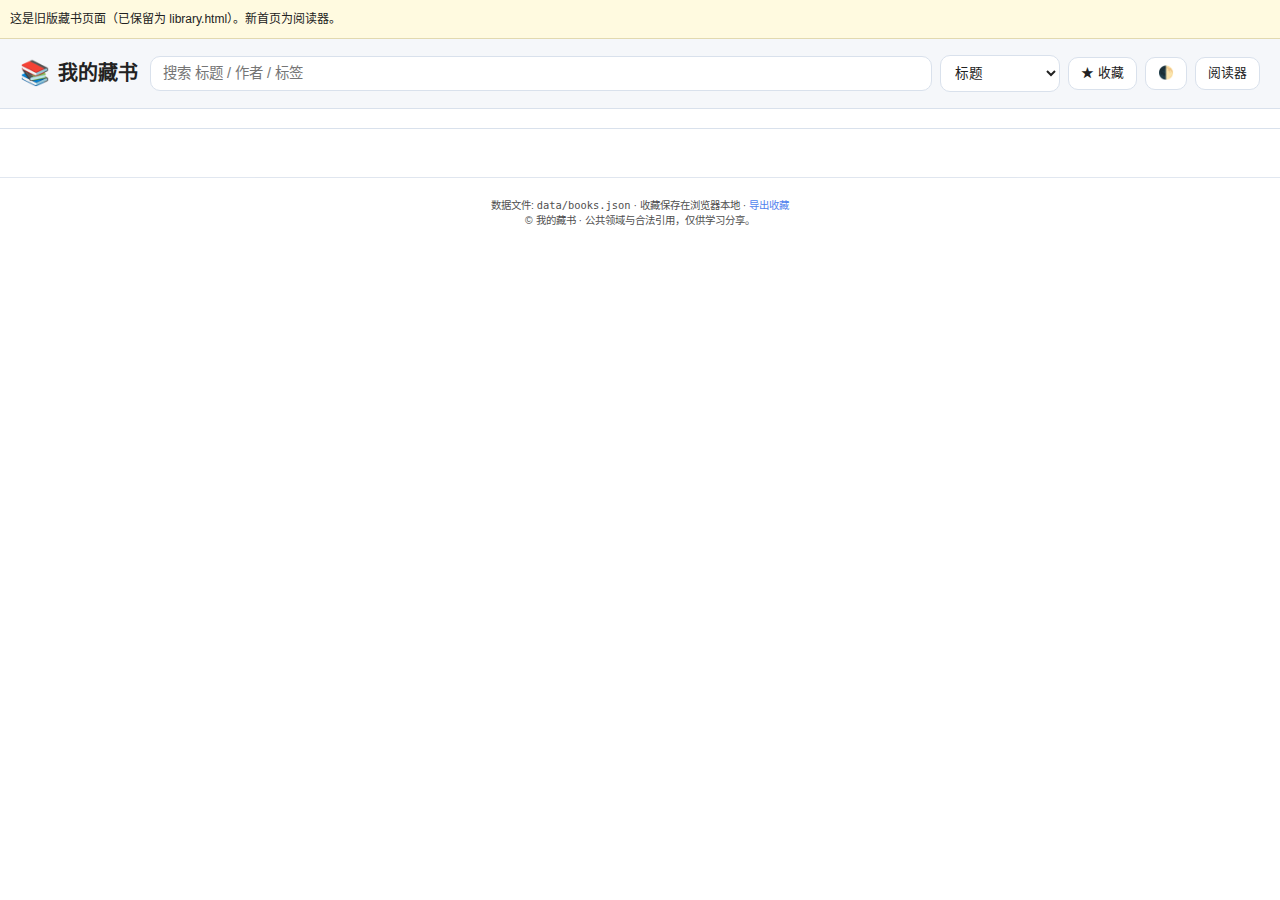
<file: library.html>
<!DOCTYPE html>
<html lang="zh-CN" data-theme="light">
<head>
  <meta charset="UTF-8" />
  <meta name="viewport" content="width=device-width,initial-scale=1" />
  <title>我的藏书 | 旧版列表</title>
  <link rel="stylesheet" href="assets/css/style.css" />
</head>
<body>
  <p style="padding:10px;font-size:12px;background:#fffae0;border-bottom:1px solid #e2d9b0">这是旧版藏书页面（已保留为 library.html）。新首页为阅读器。</p>
  <!-- 原 index 内容保持 -->
  <header class="site-header">
    <div class="brand">
      <span class="logo" aria-hidden="true">📚</span>
      <h1>我的藏书</h1>
    </div>
    <div class="controls">
      <input id="searchInput" type="search" placeholder="搜索 标题 / 作者 / 标签" aria-label="搜索" />
      <select id="sortSelect" aria-label="排序">
        <option value="title">标题</option>
        <option value="year">年份(新→旧)</option>
        <option value="author">作者</option>
      </select>
      <button id="toggleFavorites" class="btn" aria-pressed="false" title="只看收藏">★ 收藏</button>
      <button id="themeToggle" class="btn" title="切换主题">🌓</button>
      <a href="index.html" class="btn" title="阅读器">阅读器</a>
    </div>
  </header>
  <nav id="tagBar" class="tag-bar" aria-label="标签过滤"></nav>
  <main class="layout">
    <section id="bookList" aria-live="polite" class="book-list" aria-label="书籍列表">
      <div class="empty-hint" hidden>没有匹配的书籍。</div>
    </section>
    <aside id="detailPanel" class="detail-panel" aria-label="书籍详情" hidden>
      <button id="closeDetail" class="close-btn" aria-label="关闭详情">×</button>
      <div class="detail-content" id="detailContent" tabindex="-1"></div>
    </aside>
  </main>
  <footer class="site-footer">
    <p>数据文件: <code>data/books.json</code> · 收藏保存在浏览器本地 · <a href="#" id="exportFavorites">导出收藏</a></p>
    <p>© <span id="yearSpan"></span> 我的藏书 · 公共领域与合法引用，仅供学习分享。</p>
  </footer>
  <template id="bookCardTemplate">
    <article class="book-card" data-id="">
      <div class="cover-wrapper"><img loading="lazy" alt="封面" class="cover" /></div>
      <div class="info">
        <h3 class="title"></h3>
        <p class="authors"></p>
        <p class="meta"></p>
        <div class="tags"></div>
      </div>
      <button class="fav-btn" title="收藏">☆</button>
    </article>
  </template>
  <script src="assets/js/app.js" type="module"></script>
</body>
</html>
</file>
<file: assets/css/style.css>
*{box-sizing:border-box;margin:0;padding:0}
html,body{height:100%;font-family:-apple-system,BlinkMacSystemFont,'Segoe UI',Roboto,'Helvetica Neue',Arial,'Noto Sans',sans-serif;line-height:1.5;-webkit-font-smoothing:antialiased}
body{background:var(--bg);color:var(--text);transition:background .3s,color .3s}
:root{--bg:#ffffff;--bg-alt:#f5f7fa;--text:#222;--border:#d9e1ec;--accent:#2563eb;--accent-hover:#1d4ed8;--radius:10px;--shadow:0 2px 6px -2px rgba(0,0,0,.15);--danger:#dc2626;--tag:#eef2f7}
[data-theme=dark]{--bg:#0f1115;--bg-alt:#181b21;--text:#e5e7eb;--border:#2a3039;--accent:#3b82f6;--accent-hover:#60a5fa;--tag:#1f242c}
a{color:var(--accent);text-decoration:none}a:hover{text-decoration:underline}
.site-header{display:flex;flex-wrap:wrap;gap:.75rem;align-items:center;padding:1rem 1.25rem;background:var(--bg-alt);border-bottom:1px solid var(--border);position:sticky;top:0;z-index:40}
.brand{display:flex;align-items:center;gap:.5rem}.brand h1{font-size:1.25rem;font-weight:600}
.logo{font-size:1.5rem}
.controls{display:flex;align-items:center;gap:.5rem;flex:1;min-width:260px}
.controls input[type=search]{flex:1;padding:.55rem .75rem;border:1px solid var(--border);border-radius:var(--radius);background:var(--bg);color:inherit;font-size:.9rem}
.controls select{padding:.55rem .6rem;border:1px solid var(--border);border-radius:var(--radius);background:var(--bg);color:inherit;font-size:.85rem}
.btn,.fav-btn,.close-btn{cursor:pointer;border:1px solid var(--border);background:var(--bg);color:inherit;min-height:2.1rem;padding:.4rem .75rem;border-radius:var(--radius);font-size:.8rem;display:inline-flex;align-items:center;gap:.35rem;line-height:1;font-weight:500}
.btn:hover,.fav-btn:hover,.close-btn:hover{background:var(--bg-alt)}
.btn[aria-pressed=true],.fav-btn.active{background:var(--accent);color:#fff;border-color:var(--accent)}
.btn:focus-visible,.fav-btn:focus-visible,.close-btn:focus-visible{outline:2px solid var(--accent);outline-offset:2px}
.tag-bar{display:flex;flex-wrap:wrap;gap:.5rem;padding:.6rem 1rem;border-bottom:1px solid var(--border);background:var(--bg);position:sticky;top:64px;z-index:30}
.tag{padding:.35rem .65rem;font-size:.7rem;border:1px solid var(--border);border-radius:999px;background:var(--tag);cursor:pointer;user-select:none;display:inline-flex;align-items:center;gap:.25rem}
.tag.active{background:var(--accent);border-color:var(--accent);color:#fff}
.layout{display:grid;grid-template-columns:1fr minmax(0,360px);gap:0}
@media (max-width:1000px){.layout{grid-template-columns:1fr}}
.book-list{display:grid;grid-template-columns:repeat(auto-fill,minmax(210px,1fr));gap:1rem;padding:1rem;align-content:start}
.book-card{position:relative;display:flex;flex-direction:column;gap:.5rem;padding:.75rem;border:1px solid var(--border);border-radius:var(--radius);background:var(--bg-alt);box-shadow:var(--shadow);transition:transform .2s,box-shadow .2s}
.book-card:hover{transform:translateY(-3px);box-shadow:0 4px 14px -4px rgba(0,0,0,.25)}
.cover-wrapper{width:100%;aspect-ratio:3/4;background:linear-gradient(135deg,#cbd5e1,#94a3b8);border-radius:6px;overflow:hidden;display:flex;align-items:center;justify-content:center}
.cover{width:100%;height:100%;object-fit:cover;display:block}
.info{flex:1;display:flex;flex-direction:column;gap:.25rem}
.title{font-size:.95rem;line-height:1.25;font-weight:600;margin:0 0 .15rem}
.authors{font-size:.7rem;opacity:.85}
.meta{font-size:.6rem;opacity:.65}
.tags{display:flex;flex-wrap:wrap;gap:.25rem;margin-top:.35rem}
.tags .t{font-size:.55rem;padding:.15rem .45rem;background:var(--bg);border:1px solid var(--border);border-radius:6px;opacity:.8}
.fav-btn{position:absolute;top:.4rem;right:.4rem;padding:.3rem .45rem;font-size:.8rem}
.detail-panel{position:sticky;top:64px;align-self:start;height:calc(100vh - 64px);padding:1rem;border-left:1px solid var(--border);background:var(--bg);overflow:auto}
@media (max-width:1000px){.detail-panel{position:fixed;inset:0;top:0;height:100vh;border-left:none;z-index:100;box-shadow:0 0 0 999px rgba(0,0,0,.4);max-width:760px;margin:0 auto}}
.close-btn{position:absolute;top:.75rem;right:.75rem;border-radius:50%;width:2rem;height:2rem;justify-content:center}
.detail-panel.hidden{display:none}
.detail-content h2{font-size:1.2rem;margin-bottom:.4rem}
.detail-content .desc{font-size:.8rem;line-height:1.5;margin-top:.75rem;white-space:pre-wrap}
.actions{display:flex;flex-wrap:wrap;gap:.5rem;margin:.75rem 0 1rem}
.badges{display:flex;flex-wrap:wrap;gap:.35rem;margin-top:.5rem}
.badges .badge{background:var(--accent);color:#fff;padding:.25rem .55rem;font-size:.55rem;border-radius:6px}
.empty-hint{grid-column:1/-1;text-align:center;font-size:.9rem;padding:2rem 0;opacity:.7}
.site-footer{margin-top:1rem;padding:1.25rem 1rem;font-size:.65rem;text-align:center;opacity:.8;border-top:1px solid var(--border)}
/* Dark scrollbars */
[data-theme=dark] ::-webkit-scrollbar{width:10px}[data-theme=dark] ::-webkit-scrollbar-thumb{background:#2a3039;border-radius:6px}
/* Print */
@media print{.site-header,.tag-bar,.fav-btn,.close-btn,.actions,#detailPanel{display:none!important}.book-card{break-inside:avoid}body{background:#fff;color:#000}}
</file>
